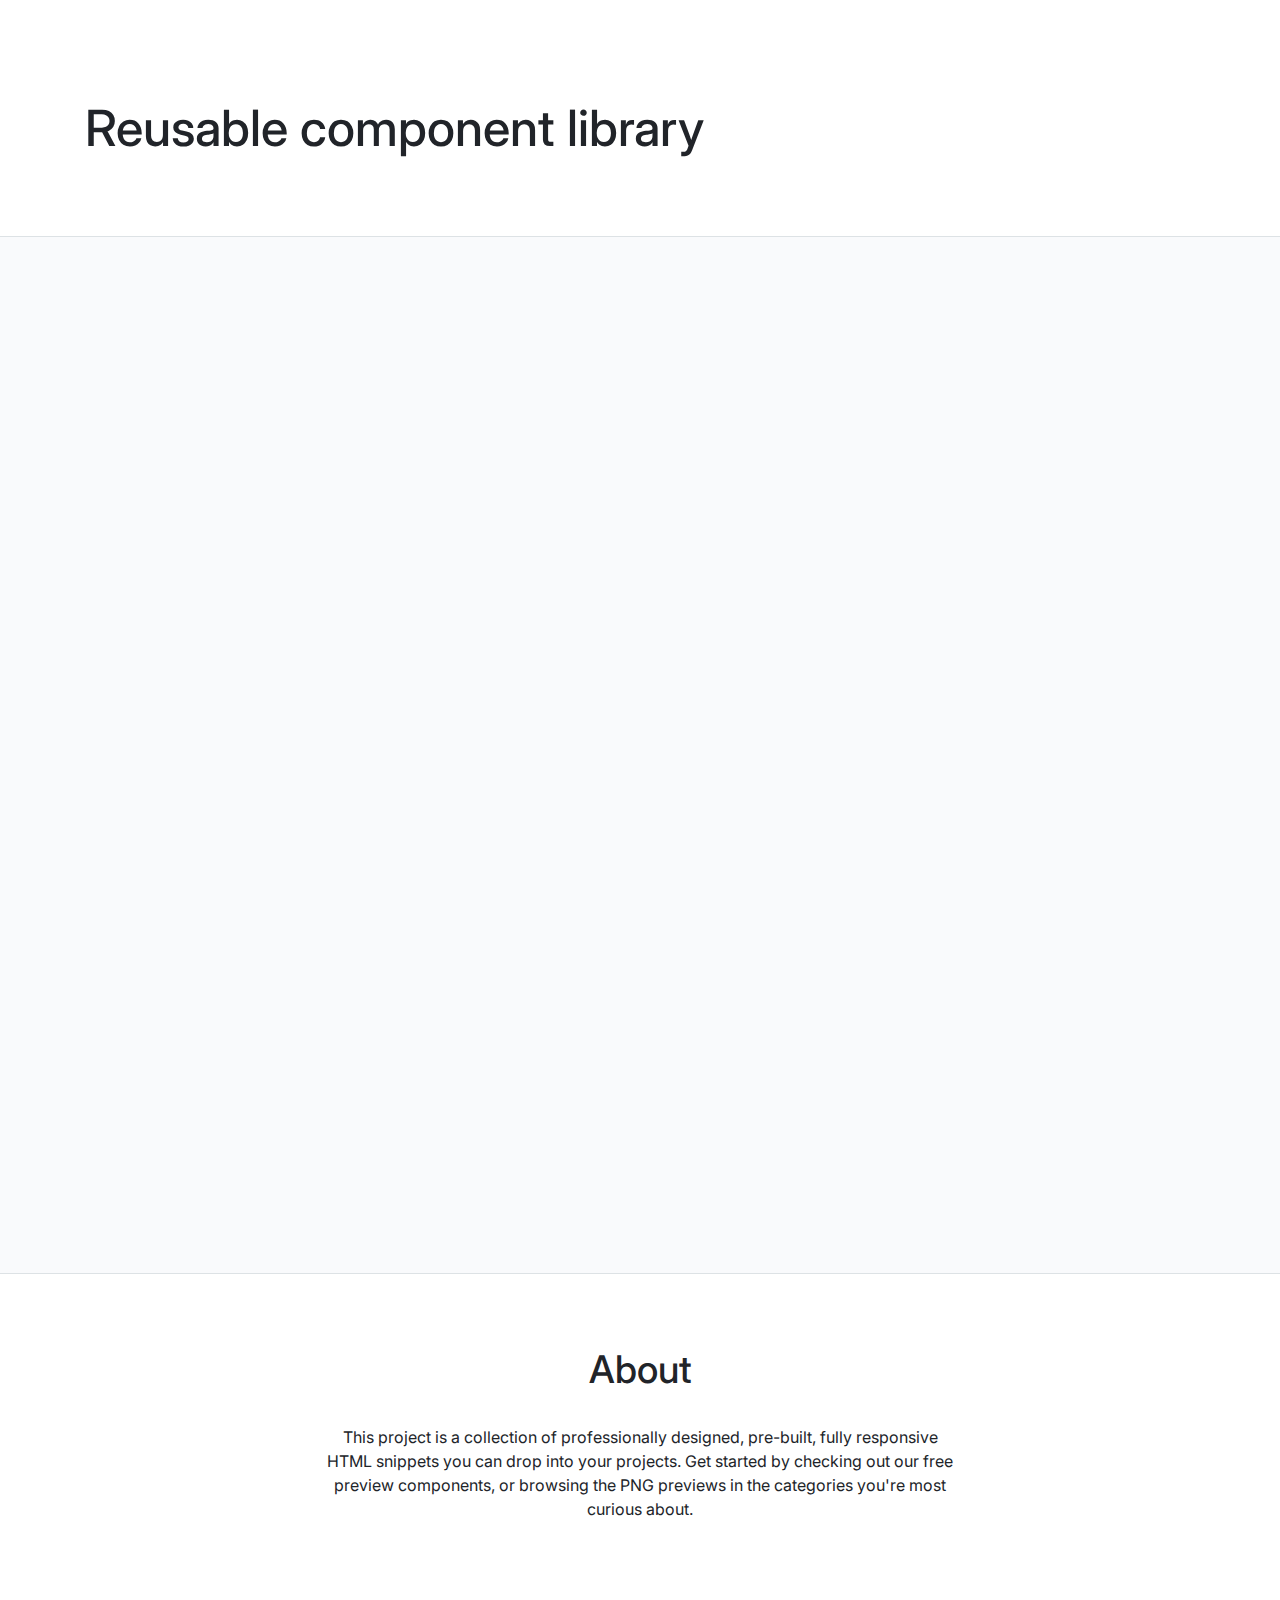
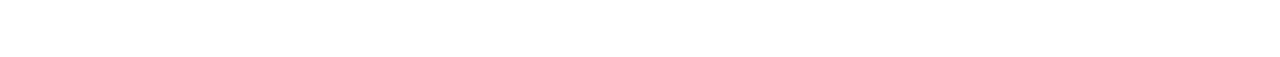
<file: index.html>
<!DOCTYPE html>
<!-- Главная страница -->
<html lang="ru">
    <head>
        <link rel="stylesheet" href="./assets/css/normalize.css">
        <link rel="stylesheet" href="./assets/css/main.css">
        <link rel="stylesheet" href="./components/page/page.css">
        <link rel="stylesheet" href="./components/header/header.css">
        <link rel="stylesheet" href="./components/content/content.css">
        <link rel="stylesheet" href="./components/footer/footer.css">
    </head>
    <body class="page">
        <header class="header">
            <div class="page__box">
                <h1 class="header__title">Reusable component library</h1>
            </div>
        </header>
        <main class="content">
            <div class="page__box">

            </div>
        </main>
        <footer class="footer">
            <div class="page__box">
                <h2 class="footer__title">About</h2>
                <p class="footer__about">This project is a collection of professionally designed, pre-built,
                    fully responsive HTML snippets you can drop into your projects. Get started by checking out our
                    free preview components, or browsing the PNG previews in the categories you're most curious about.</p>
            </div>
        </footer>
    </body>
</html>
</file>
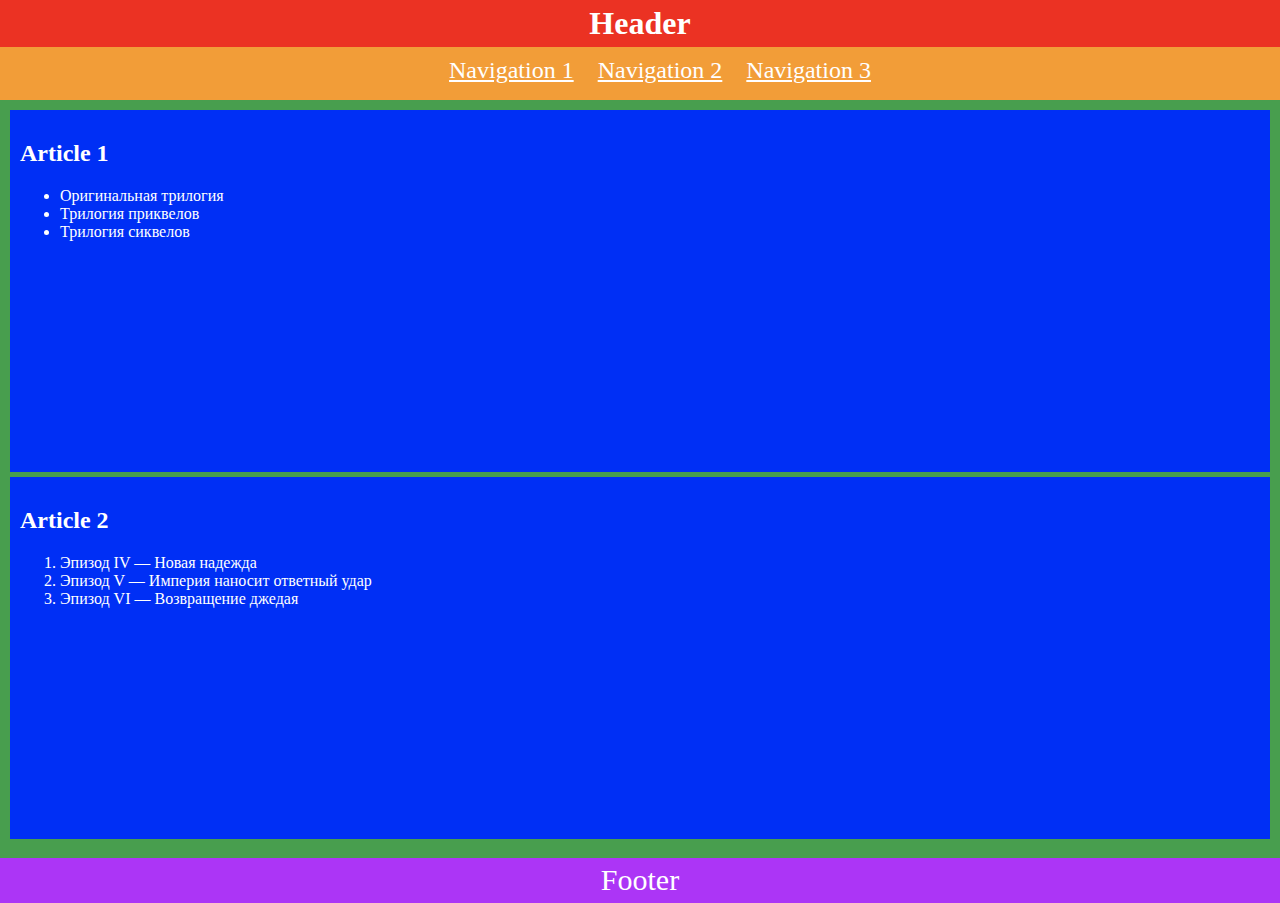
<file: 02-dz0/01-semantic-mockup/solution.html>
<!DOCTYPE html>
<html lang="ru">
<head>
    <meta charset="utf-8">
    <title>Семантическая разметка страницы</title>
    <link rel="stylesheet" href="public/css/main.css">
</head>
<body>
    <header>
        <h1>Header</h1>
        <nav>
            <ul>
                <li><a href="#nav1">Navigation 1</a></li>
                <li><a href="#nav2">Navigation 2</a></li>
                <li><a href="#nav3">Navigation 3</a></li>
            </ul>
        </nav>
    </header>
    <main>
        <article>
            <h2>Article 1</h2>
            <ul>
                <li>Оригинальная трилогия</li>
                <li>Трилогия приквелов</li>
                <li>Трилогия сиквелов</li>
            </ul>
        </article>
        <article>
            <h2>Article 2</h2>
            <ol>
                <li>Эпизод IV — Новая надежда</li>
                <li>Эпизод V — Империя наносит ответный удар</li>
                <li>Эпизод VI — Возвращение джедая</li>
            </ol>
        </article>
    </main>
    <footer>
        <p>Footer</p>
    </footer>
</body>
</html>
</file>
<file: assets/css/main.css>
@import '../fonts/fonts.css';

:root {
    --white: #ffffff;
    --black: #212429;
    --pink: #F784AD;
    --purple: #7048E8;
    --blue: #4263EB;
    --red: #F03D3E;
    --grey-1: #F8F9FA;
    --grey-2: #DDE2E5;
    --grey-3: #ACB5BD;
    --grey-4: #495057;

    --error: var(--red);
    --success: var(--blue);

    --primary: var(--blue);
    --secondary: var(--purple);
}

* {
    font-family: 'Roboto', sans-serif;
}
</file>
<file: components/page/page.css>
.page {

}

.page__box {
    max-width: 1110px;
    margin: auto;
}
</file>
<file: components/header/header.css>
.header {
    padding: 96px 0 76px;
}

.header__title {
    margin: 0;
    font-family: Inter, sans-serif;
    font-style: normal;
    font-weight: 500;
    font-size: 50px;
    line-height: 64px;
    color: var(--black);
}
</file>
<file: components/content/content.css>
.content {
    --background-color: #F9FAFC;
    height: 1036px;
    background-color: var(--background-color);
    border-top: 1px solid var(--grey-2);
    border-bottom: 1px solid var(--grey-2);
}
</file>
<file: components/footer/footer.css>
.footer {
    padding: 71px 0 136px;
    text-align: center;
    color: var(--black);
}

.footer__title {
    font-family: Inter, sans-serif;
    font-style: normal;
    font-weight: 500;
    font-size: 38px;
    line-height: 48px;
    padding-bottom: 32px;
    margin: 0;
}

.footer__about {
    margin:auto;
    width: 640px;
    font-family: Inter, sans-serif;
    font-style: normal;
    font-weight: normal;
    font-size: 16px;
    line-height: 24px;
}
</file>
<file: 02-dz0/01-semantic-mockup/public/css/main.css>
* {
    margin: 0;
}

html, body {
    height: 100%;
}

body{
    color: #FFF;
}

header {
    background-color: #F29D38;
    text-align: center;
    height: 100px;
}

header h1 {
    padding: 5px 0;
    background-color: #EB3223;
}

nav {
    background-color: #F29D38;
}

nav li {
    list-style-type: none;
    display: inline-block;
    font-size: 24px;
    padding: 10px 10px;
}

nav a {
    color: #FFF;
}

main {
    background-color: #489E4E;
    height: 82%;
    padding: 10px;
}

article {
    background-color: #002FF5;
    height: 45%;
    margin-bottom: 5px;
    padding-top: 30px;
    padding-left: 10px;
}

h2 {
    margin-bottom: 20px;
}

footer {
    height: 5%;
    background-color: #AC35F6;
    text-align: center;
    font-size: 30px;
    line-height: 145%;
}
</file>
